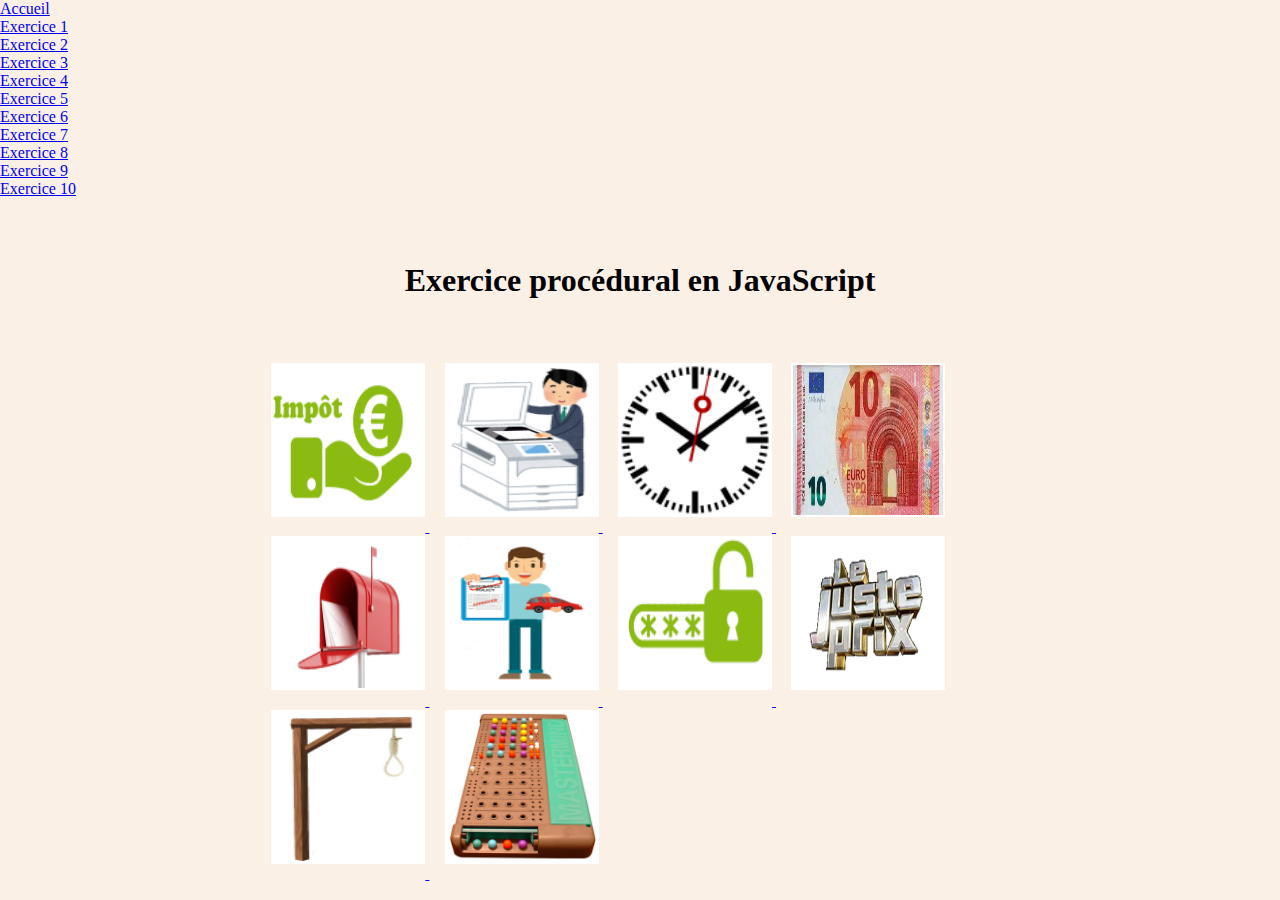
<file: index.html>
<!DOCTYPE html>
<html lang="en">

<head>
    <meta charset="UTF-8">
    <meta name="viewport" content="width=device-width, initial-scale=1.0">
    <link href="https://cdn.jsdelivr.net/npm/bootstrap@5.1.3/dist/css/bootstrap.min.css" rel="stylesheet"
        integrity="sha384-1BmE4kWBq78iYhFldvKuhfTAU6auU8tT94WrHftjDbrCEXSU1oBoqyl2QvZ6jIW3" crossorigin="anonymous">
    <link rel="stylesheet" href="./css/accueil.css">
    <link rel="shortcut icon" href="./images/lézard.png" type="image/x-icon">
    <title>Accueil</title>
</head>

<body>
    <header>
        <nav class="navbar navbar-expand-lg navbar-light bg-success">
            <div class="container-fluid">
                <a class="navbar-brand" href="index.html">Accueil</a>
                <button class="navbar-toggler" type="button" data-bs-toggle="collapse" data-bs-target="#navbarNav"
                    aria-controls="navbarNav" aria-expanded="false" aria-label="Toggle navigation">
                    <span class="navbar-toggler-icon"></span>
                </button>
                <div class="collapse navbar-collapse" id="navbarNav">
                    <ul class="navbar-nav">

                        <li class="nav-item">
                            <a class="nav-link" href="Exo1.html">Exercice 1</a>
                        </li>
                        <li class="nav-item">
                            <a class="nav-link" href="Exo2.html">Exercice 2</a>
                        </li>
                        <li class="nav-item">
                            <a class="nav-link" href="Exo3.html">Exercice 3</a>
                        </li>
                        <li class="nav-item">
                            <a class="nav-link" href="Exo4.html">Exercice 4</a>
                        </li>
                        <li class="nav-item">
                            <a class="nav-link" href="Exo5.html">Exercice 5</a>
                        </li>
                        <li class="nav-item">
                            <a class="nav-link" href="Exo6.html">Exercice 6</a>
                        </li>
                        <li class="nav-item">
                            <a class="nav-link" href="Exo7.html">Exercice 7</a>
                        </li>
                        <li class="nav-item">
                            <a class="nav-link" href="Exo8.html">Exercice 8</a>
                        </li>
                        <li class="nav-item">
                            <a class="nav-link" href="Exo9.html">Exercice 9</a>
                        </li>
                        <li class="nav-item">
                            <a class="nav-link" href="Exo10.html">Exercice 10</a>
                        </li>

                    </ul>
                </div>
            </div>
        </nav>
    </header>

    <h1>Exercice procédural en JavaScript</h1>

    <div class="galerie">
        <a href="Exo1.html">
            <img src="./images/impots.png" alt="impot">
        </a>
        <a href="Exo2.html">
            <img src="./images/photocopie.png" alt="">
        </a>
        <a href="Exo3.html">
            <img src="./images/clock.png" alt="">
        </a>
        <a href="Exo4.html">
            <img src="./images/dix_euros.jpg" alt="">
        </a>
        <a href="Exo5.html">
            <img src="./images/emailAdresse.png" alt="">
        </a>
        <a href="Exo6.html">
            <img src="./images/assurance.png" alt="">
        </a>
        <a href="Exo7.html">
            <img src="./images/cadenas.png" alt="">
        </a>
        <a href="Exo8.html">
            <img src="./images/justeprix.png" alt="">
        </a>
        <a href="Exo9.html">
            <img src="./images/penduJeu.png" alt="">
        </a>
        <a href="Exo10.html">
            <img src="./images/mastermind.png" alt="">
        </a>
    </div>




    <script src="https://cdn.jsdelivr.net/npm/bootstrap@5.1.3/dist/js/bootstrap.bundle.min.js"
        integrity="sha384-ka7Sk0Gln4gmtz2MlQnikT1wXgYsOg+OMhuP+IlRH9sENBO0LRn5q+8nbTov4+1p"
        crossorigin="anonymous"></script>
</body>

</html>
</file>
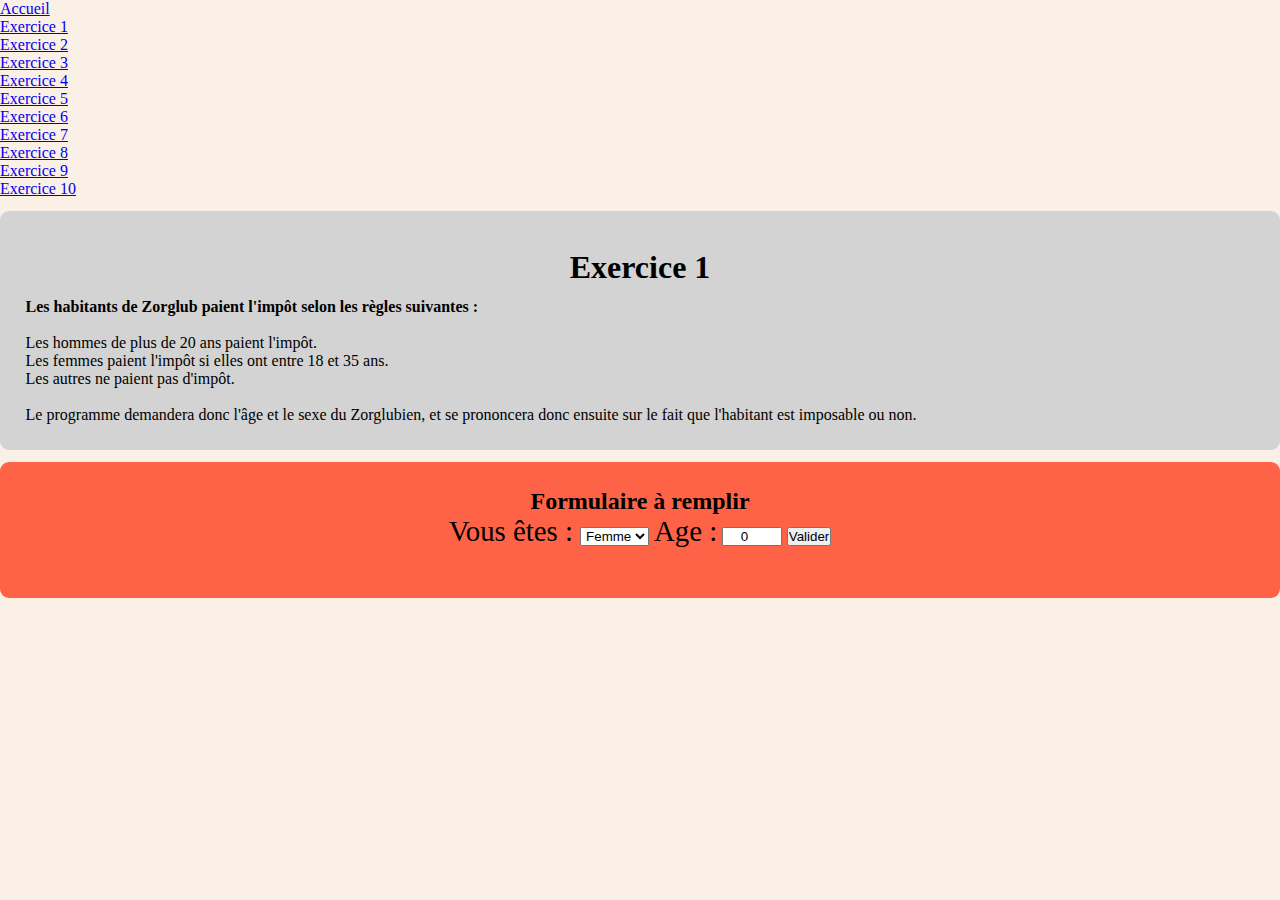
<file: Exo1.html>
<!DOCTYPE html>
<html lang="en">

<head>
    <meta charset="UTF-8">
    <meta name="viewport" content="width=device-width, initial-scale=1.0">
    <link href="https://cdn.jsdelivr.net/npm/bootstrap@5.1.3/dist/css/bootstrap.min.css" rel="stylesheet"
        integrity="sha384-1BmE4kWBq78iYhFldvKuhfTAU6auU8tT94WrHftjDbrCEXSU1oBoqyl2QvZ6jIW3" crossorigin="anonymous">
    <link rel="stylesheet" href="./css/style.css">
    <link rel="stylesheet" href="./css/exo1style.css">
    <link rel="shortcut icon" href="./images/lézard.png" type="image/x-icon">
    <title>Exercice 1</title>
</head>

<body>
    <header>
        <nav class="navbar fixed-top navbar-expand-lg navbar-light bg-success">
            <div class="container-fluid">
                <a class="navbar-brand" href="index.html">Accueil</a>
                <button class="navbar-toggler" type="button" data-bs-toggle="collapse" data-bs-target="#navbarNav"
                    aria-controls="navbarNav" aria-expanded="false" aria-label="Toggle navigation">
                    <span class="navbar-toggler-icon"></span>
                </button>
                <div class="collapse navbar-collapse" id="navbarNav">
                    <ul class="navbar-nav">

                        <li class="nav-item">
                            <a class="nav-link" href="Exo1.html">Exercice 1</a>
                        </li>
                        <li class="nav-item">
                            <a class="nav-link" href="Exo2.html">Exercice 2</a>
                        </li>
                        <li class="nav-item">
                            <a class="nav-link" href="Exo3.html">Exercice 3</a>
                        </li>
                        <li class="nav-item">
                            <a class="nav-link" href="Exo4.html">Exercice 4</a>
                        </li>
                        <li class="nav-item">
                            <a class="nav-link" href="Exo5.html">Exercice 5</a>
                        </li>
                        <li class="nav-item">
                            <a class="nav-link" href="Exo6.html">Exercice 6</a>
                        </li>
                        <li class="nav-item">
                            <a class="nav-link" href="Exo7.html">Exercice 7</a>
                        </li>
                        <li class="nav-item">
                            <a class="nav-link" href="Exo8.html">Exercice 8</a>
                        </li>
                        <li class="nav-item">
                            <a class="nav-link" href="Exo9.html">Exercice 9</a>
                        </li>
                        <li class="nav-item">
                            <a class="nav-link" href="Exo10.html">Exercice 10</a>
                        </li>

                    </ul>
                </div>
            </div>
        </nav>
    </header>


    <div class="container">
        <h1>Exercice 1</h1>
        <p>
            <strong>Les habitants de Zorglub paient l'impôt selon les règles suivantes : </strong><br>
            <br>
            Les hommes de plus de 20 ans paient l'impôt.<br>

            Les femmes paient l'impôt si elles ont entre 18 et 35 ans.<br>

            Les autres ne paient pas d'impôt.<br>
            <br>
            Le programme demandera donc l'âge et le sexe du Zorglubien, et se prononcera donc ensuite sur le fait que
            l'habitant est
            imposable ou non.
        </p>
    </div>

    <!--Début de l'exo-->
    <div id="exo" class="container">
        <h2>Formulaire à remplir</h2>


        <form action="" method="post" class="row g-1 w-50 mx-auto">
            <label class="col1" for="sex">Vous êtes : </label>
            <select class="col2" name="genre" id="genre">
                <option value="femme">Femme</option>
                <option value="homme">Homme</option>
            </select>
            <label class="col3" for="age">Age :</label>
            <input class="col4" type="number" id="age" name="age" min="0" max="100" step="1" value="0">

            <!--button-->
            <input id="valide" class="btn btn-primary col5" type="submit" value="Valider">


        </form>

        <!--Message de réponse-->
        <div id="message"></div>



    </div>


    <!--Début du Javascript-->
    <script>
        "use strict"; // Oblige la déclaration des variables
        // Zone de déclaration des PROCEDURES ET FONCTIONS
        function calculImpo(event) {
            let genre = document.getElementById("genre");
            let age = document.getElementById("age");
            let c1, c2;
            c1 = (genre.value === "homme") && (age.value > 20);
            c2 = (genre.value == "femme") && (age.value > 18) && (age < 35);
            //message
            message = document.getElementById("message");
            if (c1 || c2) {
                message.innerHTML = "<h2>Vous êtes imposable</h2>";
            } else {
                message.innerHTML = "<h2>Vous n'êtes pas imposable</h2>";
            }
            //Permet de désactiver l'envoi du formulaire
            event.preventDefault();
        }


        // Zone de déclaration des variables GLOBALES 
        // (celles du programme PRINCIPAL)


        let message;
        // Se déclenche lorsque TOUTE LA PAGE est chargée (Style, images etc..)
        window.addEventListener('load', (event) => {
            // Le code de PROGRAMME PRINCIPAL   

            //Le bouton
            let btn = document.getElementById("valide");
            btn.addEventListener("click", calculImpo
                , false);

        });



    </script>


    <script src="https://cdn.jsdelivr.net/npm/bootstrap@5.1.3/dist/js/bootstrap.bundle.min.js"
        integrity="sha384-ka7Sk0Gln4gmtz2MlQnikT1wXgYsOg+OMhuP+IlRH9sENBO0LRn5q+8nbTov4+1p"
        crossorigin="anonymous"></script>
</body>

</html>
</file>
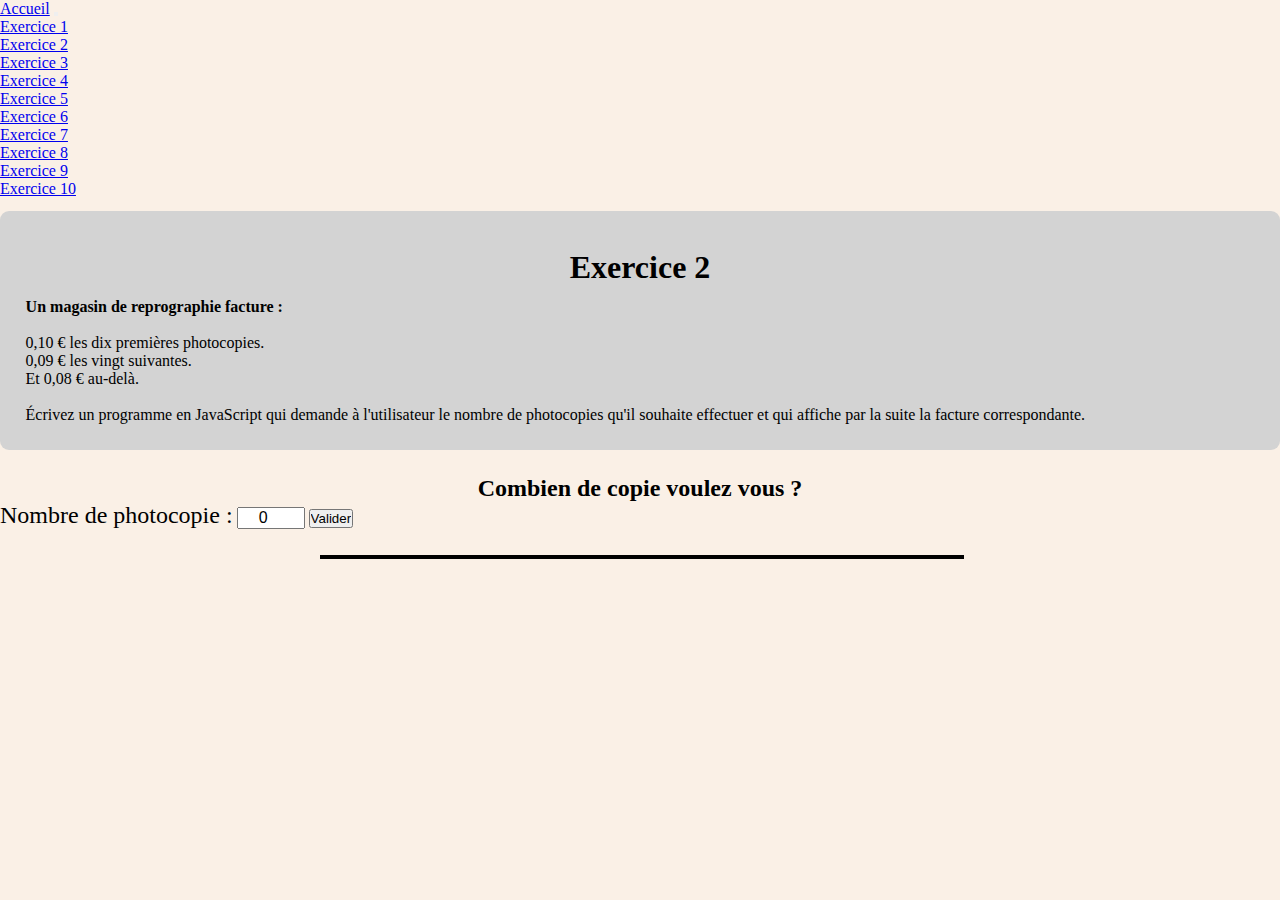
<file: Exo2.html>
<!DOCTYPE html>
<html lang="en">

<head>
    <meta charset="UTF-8">
    <meta name="viewport" content="width=device-width, initial-scale=1.0">
    <link rel="shortcut icon" href="./images/lézard.png" type="image/x-icon">
    <link href="https://cdn.jsdelivr.net/npm/bootstrap@5.1.3/dist/css/bootstrap.min.css" rel="stylesheet"
        integrity="sha384-1BmE4kWBq78iYhFldvKuhfTAU6auU8tT94WrHftjDbrCEXSU1oBoqyl2QvZ6jIW3" crossorigin="anonymous">
    <link rel="stylesheet" href="./css/style.css">
    <link rel="stylesheet" href="./css/exo2style.css">
    <title>Exercice 2</title>
</head>

<body>
    <header>
        <!--Barre de nav-->
        <nav class="navbar fixed-top navbar-expand-lg navbar-light bg-success">
            <div class="container-fluid">
                <a class="navbar-brand" href="index.html">Accueil</a>
                <button class="navbar-toggler" type="button" data-bs-toggle="collapse" data-bs-target="#navbarNav"
                    aria-controls="navbarNav" aria-expanded="false" aria-label="Toggle navigation">
                    <span class="navbar-toggler-icon"></span>
                </button>
                <div class="collapse navbar-collapse" id="navbarNav">
                    <ul class="navbar-nav">

                        <li class="nav-item">
                            <a class="nav-link" href="Exo1.html">Exercice 1</a>
                        </li>
                        <li class="nav-item">
                            <a class="nav-link" href="Exo2.html">Exercice 2</a>
                        </li>
                        <li class="nav-item">
                            <a class="nav-link" href="Exo3.html">Exercice 3</a>
                        </li>
                        <li class="nav-item">
                            <a class="nav-link" href="Exo4.html">Exercice 4</a>
                        </li>
                        <li class="nav-item">
                            <a class="nav-link" href="Exo5.html">Exercice 5</a>
                        </li>
                        <li class="nav-item">
                            <a class="nav-link" href="Exo6.html">Exercice 6</a>
                        </li>
                        <li class="nav-item">
                            <a class="nav-link" href="Exo7.html">Exercice 7</a>
                        </li>
                        <li class="nav-item">
                            <a class="nav-link" href="Exo8.html">Exercice 8</a>
                        </li>
                        <li class="nav-item">
                            <a class="nav-link" href="Exo9.html">Exercice 9</a>
                        </li>
                        <li class="nav-item">
                            <a class="nav-link" href="Exo10.html">Exercice 10</a>
                        </li>

                    </ul>
                </div>
            </div>
        </nav>
    </header>
    <!--énoncer-->
    <div class="container">
        <h1>Exercice 2</h1>
        <p>
            <strong>Un magasin de reprographie facture :</strong><br>
            <br>
            0,10 € les dix premières photocopies.<br>

            0,09 € les vingt suivantes.<br>

            Et 0,08 € au-delà.<br>
            <br>
            Écrivez un programme en JavaScript qui demande à l'utilisateur le nombre de photocopies qu'il souhaite
            effectuer et qui
            affiche par la suite la facture correspondante.
        </p>
    </div>

    <!--Début de l'exo-->

    <h2>Combien de copie voulez vous ?</h2>

    <div class="row g-1 w-50 mx-auto">
        <label id="photo" for="nombre">Nombre de photocopie :</label>
        <input type="number" id="nombreCopie" name="age" min="0" max="100" step="1" value="0">

        <!--button-->
        <input id="valide" class="btn btn-primary" type="submit" value="Valider">
    </div>

    <!--Message de réponse-->
    <div id="message"></div>


    <!--Debut du Javascript-->

    <script>
        "use strict"; // Oblige la déclaration des variables
        // Zone de déclaration des PROCEDURES ET FONCTIONS
        function calculPrix(event) {

            let message;
            message = document.getElementById("message");
            let t;
            let n = document.getElementById("nombreCopie").value;
            n = parseFloat(n);
            t = parseFloat(t);
            let montantFacture;
            if (n <= 10) {
                //alert("Votre facture est de : " + n * 0.1 + " euros " + " pour " + n + " photocopies.");
                t = (n * 0.1);
                message.innerHTML = "<h2>Votre facture est de : " + t + " euros " + " pour " + n + " photocopies.</h2>";
                //ne fonctionne pas vraiment...
                //message.innerHTML = '<div class = "alert alert - success"><strong>Votre facture est de : " + t + " euros " + " pour " + n + " photocopies.</strong></div>';


            } else {
                if (n <= 30) {
                    t = 10 * 0.1 + (n - 10) * 0.09;
                    message.innerHTML = "<h2>Votre facture est de : " + t + " euros " + " pour " + n + " photocopies.</h2>";
                }

            }
            if (n > 30) {
                t = 10 * 0.1 + 20 * 0.09 + (n - 30) * 0.08;
                message.innerHTML = "<h2>Votre facture est de : " + t + " euros " + " pour " + n + " photocopies.</h2>";

            }
            //Permet de désactiver l'envoi du formulaire
            event.preventDefault();

        }
        // Zone de déclaration des variables GLOBALES 
        // (celles du programme PRINCIPAL)
        let message;

        // Se déclenche lorsque TOUTE LA PAGE est chargée (Style, images etc..)
        window.addEventListener('load', (event) => {
            // Le code de PROGRAMME PRINCIPAL



            let btn = document.getElementById("valide");
            btn.addEventListener("click", calculPrix
                , false);

        });



    </script>


    <script src="https://cdn.jsdelivr.net/npm/bootstrap@5.1.3/dist/js/bootstrap.bundle.min.js"
        integrity="sha384-ka7Sk0Gln4gmtz2MlQnikT1wXgYsOg+OMhuP+IlRH9sENBO0LRn5q+8nbTov4+1p"
        crossorigin="anonymous"></script>
</body>

</html>
</file>
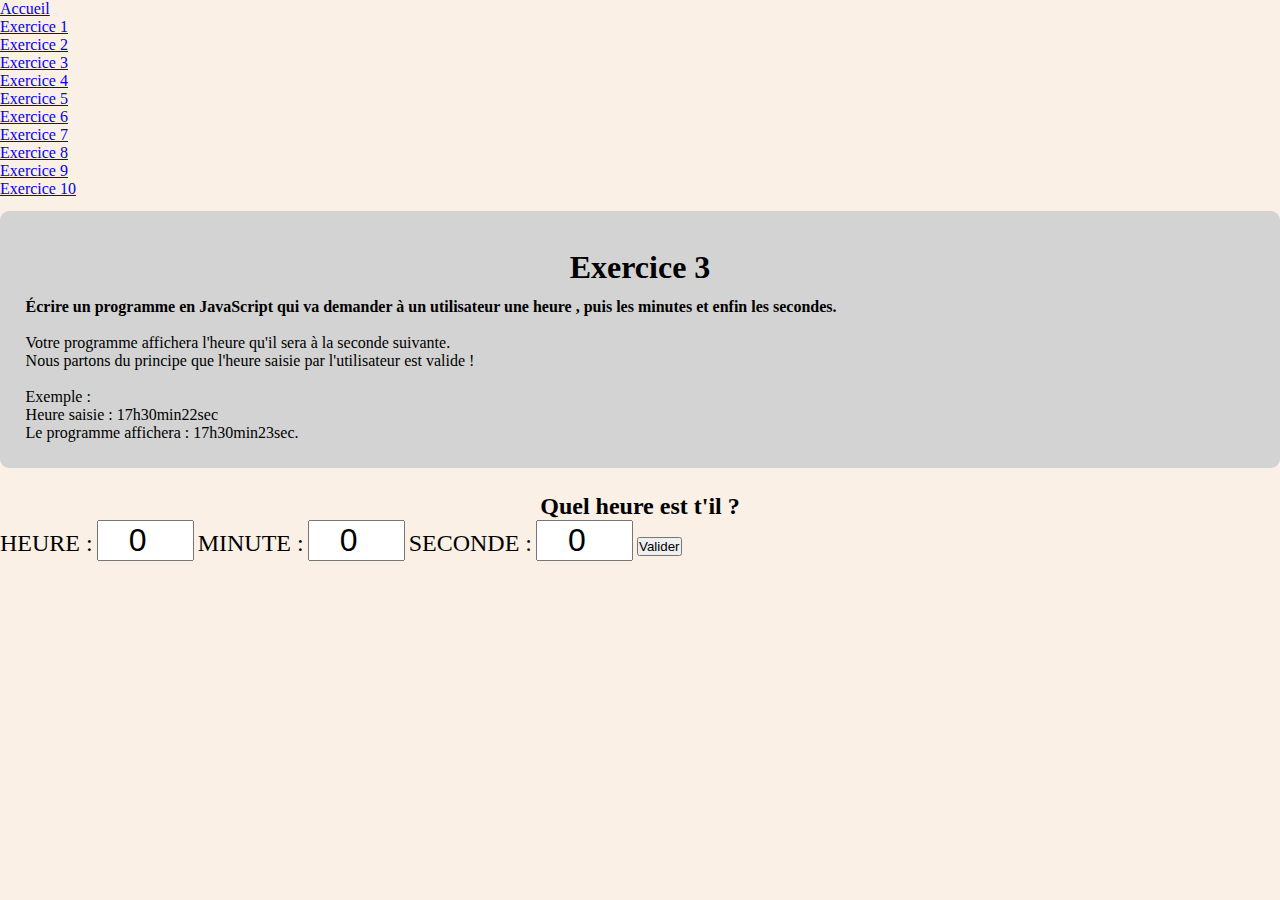
<file: Exo3.html>
<!DOCTYPE html>
<html lang="en">

<head>
    <meta charset="UTF-8">
    <meta name="viewport" content="width=device-width, initial-scale=1.0">
    <link href="https://cdn.jsdelivr.net/npm/bootstrap@5.1.3/dist/css/bootstrap.min.css" rel="stylesheet"
        integrity="sha384-1BmE4kWBq78iYhFldvKuhfTAU6auU8tT94WrHftjDbrCEXSU1oBoqyl2QvZ6jIW3" crossorigin="anonymous">
    <link rel="stylesheet" href="./css/style.css">
    <link rel="stylesheet" href="./css/exo3style.css">
    <link rel="shortcut icon" href="./images/lézard.png" type="image/x-icon">
    <title>Exercice 3</title>
</head>

<body>
    <header>
        <!--Barre de nav-->
        <nav class="navbar fixed-top navbar-expand-lg navbar-light bg-success">
            <div class="container-fluid">
                <a class="navbar-brand" href="index.html">Accueil</a>
                <button class="navbar-toggler" type="button" data-bs-toggle="collapse" data-bs-target="#navbarNav"
                    aria-controls="navbarNav" aria-expanded="false" aria-label="Toggle navigation">
                    <span class="navbar-toggler-icon"></span>
                </button>
                <div class="collapse navbar-collapse" id="navbarNav">
                    <ul class="navbar-nav">

                        <li class="nav-item">
                            <a class="nav-link" href="Exo1.html">Exercice 1</a>
                        </li>
                        <li class="nav-item">
                            <a class="nav-link" href="Exo2.html">Exercice 2</a>
                        </li>
                        <li class="nav-item">
                            <a class="nav-link" href="Exo3.html">Exercice 3</a>
                        </li>
                        <li class="nav-item">
                            <a class="nav-link" href="Exo4.html">Exercice 4</a>
                        </li>
                        <li class="nav-item">
                            <a class="nav-link" href="Exo5.html">Exercice 5</a>
                        </li>
                        <li class="nav-item">
                            <a class="nav-link" href="Exo6.html">Exercice 6</a>
                        </li>
                        <li class="nav-item">
                            <a class="nav-link" href="Exo7.html">Exercice 7</a>
                        </li>
                        <li class="nav-item">
                            <a class="nav-link" href="Exo8.html">Exercice 8</a>
                        </li>
                        <li class="nav-item">
                            <a class="nav-link" href="Exo9.html">Exercice 9</a>
                        </li>
                        <li class="nav-item">
                            <a class="nav-link" href="Exo10.html">Exercice 10</a>
                        </li>

                    </ul>
                </div>
            </div>
        </nav>
    </header>
    <!--énoncer-->
    <div class="container">
        <h1>Exercice 3</h1>
        <p>
            <strong>Écrire un programme en JavaScript qui va demander à un utilisateur une heure , puis les minutes et
                enfin les secondes.</strong><br>
            <br>
            Votre programme affichera l'heure qu'il sera à la seconde suivante.<br>

            Nous partons du principe que l'heure saisie par l'utilisateur est valide !<br>
            <br>
            Exemple :<br>

            Heure saisie : 17h30min22sec<br>
            Le programme affichera : 17h30min23sec.
        </p>
    </div>

    <!--Début de l'exo-->
    <div id="form" class="row g-1 w-50 mx-auto">

        <h2 id="question">Quel heure est t'il ?</h2>

        <label class="temps" for="heure">HEURE :</label>
        <input class="zero" type="number" id="heure" name="heure" min="0" max="23" step="1" value="0">

        <label class="temps" for="minute">MINUTE :</label>
        <input class="zero" type="number" id="minute" name="minute" min="0" max="59" step="1" value="0">

        <label class="temps" for="seconde">SECONDE :</label>
        <input class="zero" type="number" id="seconde" name="seconde" min="0" max="59" step="1" value="0">

        <!--button-->
        <button id="valide" type="button" class="btn btn-primary">Valider</button>
    </div>

    <!--Message de réponse-->
    <div id="message"></div>


    <!--Debut du Javascript-->

    <script>
        "use strict"; // Oblige la déclaration des variables
        // Zone de déclaration des PROCEDURES ET FONCTIONS
        let btn = document.querySelector("#valide");
        // Zone de déclaration des variables GLOBALES 
        // (celles du programme PRINCIPAL)

        // Se déclenche lorsque TOUTE LA PAGE est chargée (Style, images etc..)
        window.addEventListener('load', (event) => {
            // Le code de PROGRAMME PRINCIPAL
            btn.addEventListener("click",
                () => {

                    let h = document.getElementById("heure").value;
                    let m = document.getElementById("minute").value;
                    let s = document.getElementById("seconde").value;

                    s = parseInt(s) + 1;
                    if (s == 60) {
                        s = 0;
                        m = parseInt(m) + 1;
                        if (m == 60) {
                            m = 0;
                            h = parseInt(h) + 1;
                            if (h == 24) {
                                h = o;
                            }
                        }
                    }
                    message.innerHTML = "Dans une seconde il sera : " + h + " heure " + m + " minute " + s + " seconde";
                }, false);
        });

    </script>
    <script src="https://cdn.jsdelivr.net/npm/bootstrap@5.1.3/dist/js/bootstrap.bundle.min.js"
        integrity="sha384-ka7Sk0Gln4gmtz2MlQnikT1wXgYsOg+OMhuP+IlRH9sENBO0LRn5q+8nbTov4+1p"
        crossorigin="anonymous"></script>
</body>

</html>
</file>
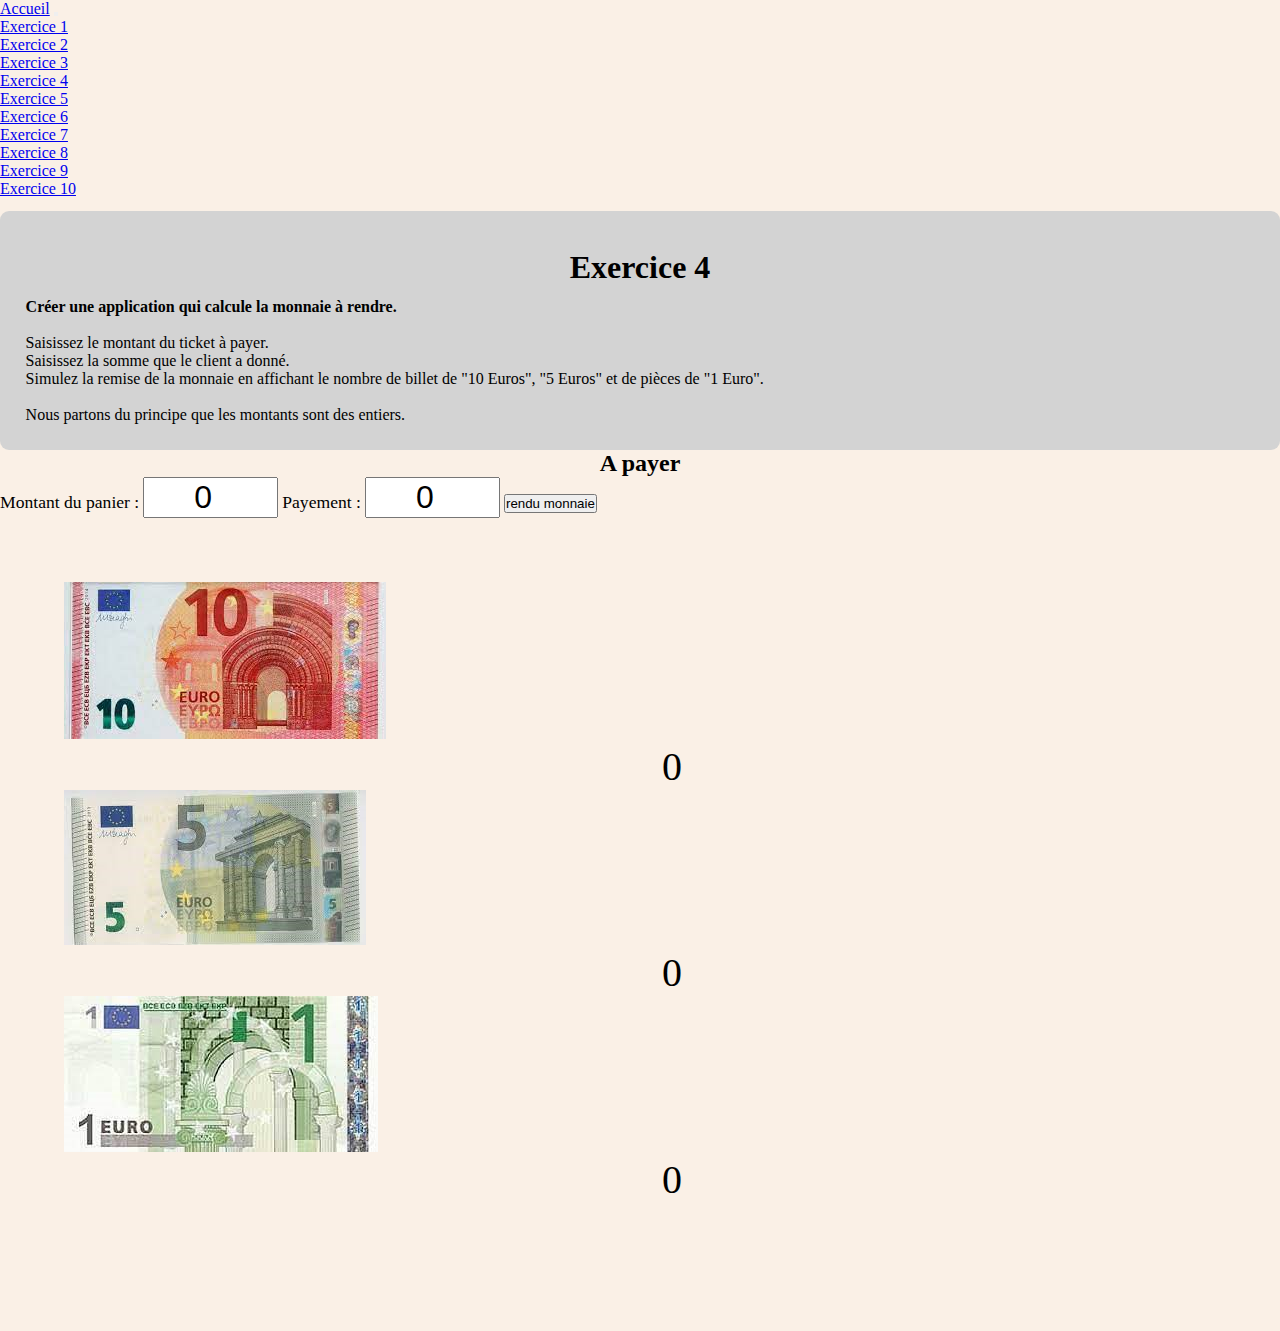
<file: Exo4.html>
<!DOCTYPE html>
<html lang="en">

<head>
    <meta charset="UTF-8">
    <meta name="viewport" content="width=device-width, initial-scale=1.0">
    <link href="https://cdn.jsdelivr.net/npm/bootstrap@5.1.3/dist/css/bootstrap.min.css" rel="stylesheet"
        integrity="sha384-1BmE4kWBq78iYhFldvKuhfTAU6auU8tT94WrHftjDbrCEXSU1oBoqyl2QvZ6jIW3" crossorigin="anonymous">
    <link rel="stylesheet" href="./css/style.css">
    <link rel="stylesheet" href="./css/exo4style.css">
    <link rel="shortcut icon" href="./images/lézard.png" type="image/x-icon">
    <title>Exercice 4</title>
</head>

<body>
    <header>
        <!--Barre de nav-->
        <nav class="navbar fixed-top navbar-expand-lg navbar-light bg-success">
            <div class="container-fluid">
                <a class="navbar-brand" href="index.html">Accueil</a>
                <button class="navbar-toggler" type="button" data-bs-toggle="collapse" data-bs-target="#navbarNav"
                    aria-controls="navbarNav" aria-expanded="false" aria-label="Toggle navigation">
                    <span class="navbar-toggler-icon"></span>
                </button>
                <div class="collapse navbar-collapse" id="navbarNav">
                    <ul class="navbar-nav">

                        <li class="nav-item">
                            <a class="nav-link" href="Exo1.html">Exercice 1</a>
                        </li>
                        <li class="nav-item">
                            <a class="nav-link" href="Exo2.html">Exercice 2</a>
                        </li>
                        <li class="nav-item">
                            <a class="nav-link" href="Exo3.html">Exercice 3</a>
                        </li>
                        <li class="nav-item">
                            <a class="nav-link" href="Exo4.html">Exercice 4</a>
                        </li>
                        <li class="nav-item">
                            <a class="nav-link" href="Exo5.html">Exercice 5</a>
                        </li>
                        <li class="nav-item">
                            <a class="nav-link" href="Exo6.html">Exercice 6</a>
                        </li>
                        <li class="nav-item">
                            <a class="nav-link" href="Exo7.html">Exercice 7</a>
                        </li>
                        <li class="nav-item">
                            <a class="nav-link" href="Exo8.html">Exercice 8</a>
                        </li>
                        <li class="nav-item">
                            <a class="nav-link" href="Exo9.html">Exercice 9</a>
                        </li>
                        <li class="nav-item">
                            <a class="nav-link" href="Exo10.html">Exercice 10</a>
                        </li>

                    </ul>
                </div>
            </div>
        </nav>
    </header>
    <!--énoncer-->
    <div class="container">
        <h1>Exercice 4</h1>
        <p>
            <strong>Créer une application qui calcule la monnaie à rendre.</strong><br>
            <br>
            Saisissez le montant du ticket à payer.<br>

            Saisissez la somme que le client a donné.<br>

            Simulez la remise de la monnaie en affichant le nombre de billet de "10 Euros", "5 Euros" et de pièces de "1
            Euro".<br>
            <br>
            Nous partons du principe que les montants sont des entiers.
        </p>
    </div>

    <!--Début de l'exo-->

    <h2>A payer</h2>
    <div class="row g-1 w-50 mx-auto">
        <label class="texte" for="panier">Montant du panier :</label>
        <input class="zero" type="number" id="panier" name="panier" min="0" max="1000" step="1" value="0">

        <label class="texte" for="payement">Payement :</label>
        <input class="zero" type="number" id="payement" name="payement" min="0" max="1000" step="1" value="0">

        <!--button-->
        <button id="valide" type="button" class="btn btn-primary">rendu monnaie</button>
    </div>
    <!--Message de réponse-->
    <div id="message"></div>




    <!--images des billets-->
    <div id="billets" class="row align-items-start">
        <div class="billet10 col-md-4">
            <img id="dix" class="" src="./images/dix_euros.jpg" />
            <div class="" id="billetDix">0</div>
        </div>

        <div class="billet5 col-md-4">
            <img class="" src="./images/cinq_euros.jpg" />
            <div id="billetCinq" class="">0</div>
        </div>

        <div class="billet1 col-md-4">
            <img class="" src="./images/un_euro.jpg" />
            <div id="billetUn" class="">0</div>
        </div>
    </div>


    <!--Début de Javascript-->
    <script>
        "use strict"; // Oblige la déclaration des variables
        // Zone de déclaration des PROCEDURES ET FONCTIONS
        let btn = document.querySelector("#valide");
        // Zone de déclaration des variables GLOBALES 
        // (celles du programme PRINCIPAL)

        // Se déclenche lorsque TOUTE LA PAGE est chargée (Style, images etc..)
        window.addEventListener('load', (event) => {
            // Le code de PROGRAMME PRINCIPAL
            btn.addEventListener("click",
                () => {
                    let prix = document.getElementById("panier").value;
                    let montantPayer = document.getElementById("payement").value;
                    let monnaie = montantPayer - prix;
                    message.innerHTML = "Je vous dois :" + monnaie + " euro.";
                    //rendu de la monnaie
                    let b10 = 0;
                    while (monnaie >= 10) {
                        b10 = b10 + 1;
                        monnaie = monnaie - 10;
                    }
                    billetDix.innerHTML = b10;

                    let b5 = 0;
                    while (monnaie >= 5) {
                        b5 = b5 + 1;
                        monnaie = monnaie - 5;
                    }
                    billetCinq.innerHTML = b5;

                    let b1 = 0;
                    while (monnaie >= 1) {
                        b1 = b1 + 1;
                        monnaie = monnaie - 1;
                    }
                    billetUn.innerHTML = b1;
                }, false);
        });



    </script>


    <script src="https://cdn.jsdelivr.net/npm/bootstrap@5.1.3/dist/js/bootstrap.bundle.min.js"
        integrity="sha384-ka7Sk0Gln4gmtz2MlQnikT1wXgYsOg+OMhuP+IlRH9sENBO0LRn5q+8nbTov4+1p"
        crossorigin="anonymous"></script>
</body>

</html>
</file>
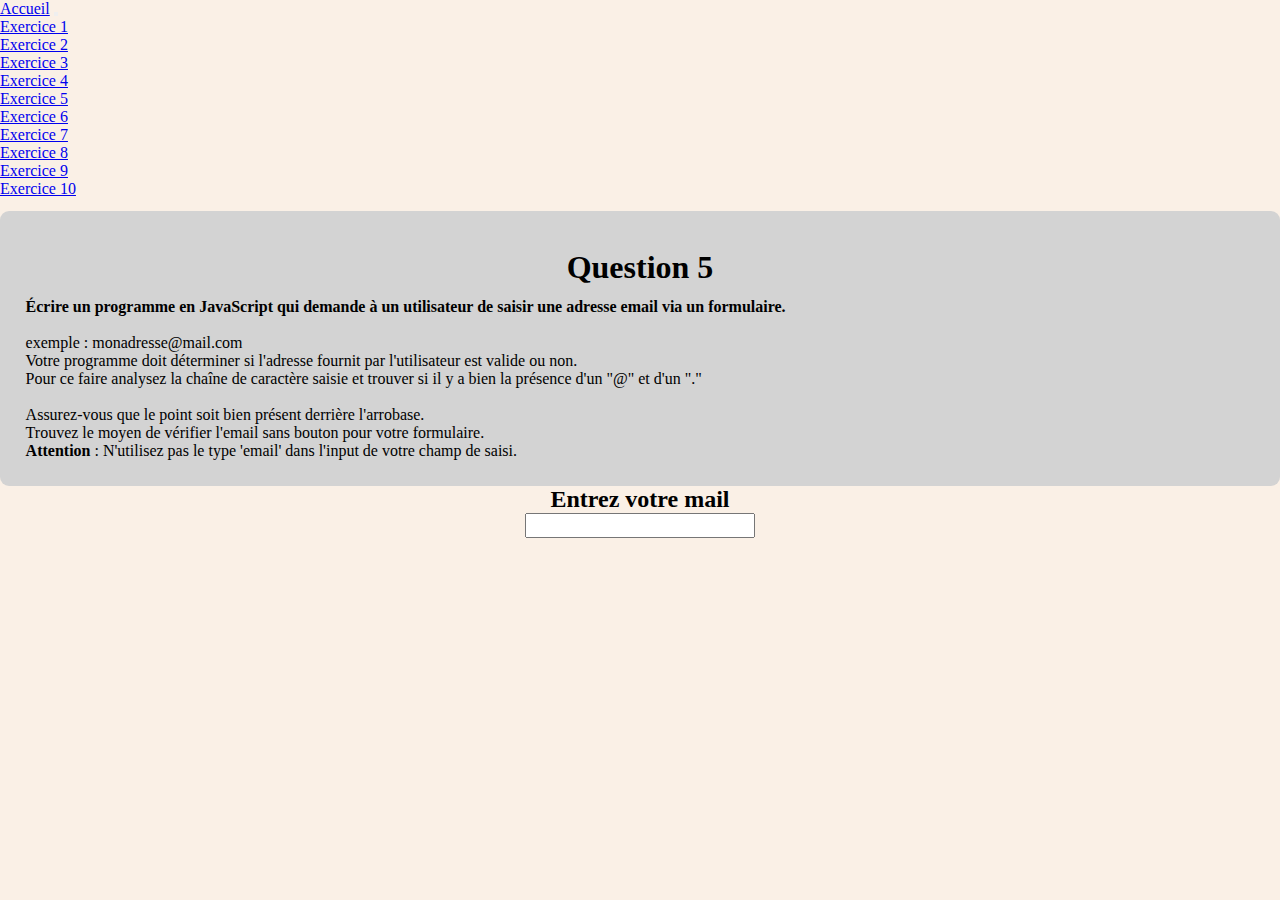
<file: Exo5.html>
<!DOCTYPE html>
<html lang="en">

<head>
    <meta charset="UTF-8">
    <meta name="viewport" content="width=device-width, initial-scale=1.0">
    <link href="https://cdn.jsdelivr.net/npm/bootstrap@5.1.3/dist/css/bootstrap.min.css" rel="stylesheet"
        integrity="sha384-1BmE4kWBq78iYhFldvKuhfTAU6auU8tT94WrHftjDbrCEXSU1oBoqyl2QvZ6jIW3" crossorigin="anonymous">
    <link rel="stylesheet" href="./css/style.css">
    <link rel="stylesheet" href="./css/exo5style.css">
    <link rel="shortcut icon" href="./images/lézard.png" type="image/x-icon">
    <title>Exercice 5</title>
</head>

<body>
    <header>
        <!--Barre de nav-->
        <nav class="navbar navbar-expand-lg navbar-light bg-success">
            <div class="container-fluid">
                <a class="navbar-brand" href="index.html">Accueil</a>
                <button class="navbar-toggler" type="button" data-bs-toggle="collapse" data-bs-target="#navbarNav"
                    aria-controls="navbarNav" aria-expanded="false" aria-label="Toggle navigation">
                    <span class="navbar-toggler-icon"></span>
                </button>
                <div class="collapse navbar-collapse" id="navbarNav">
                    <ul class="navbar-nav">

                        <li class="nav-item">
                            <a class="nav-link" href="Exo1.html">Exercice 1</a>
                        </li>
                        <li class="nav-item">
                            <a class="nav-link" href="Exo2.html">Exercice 2</a>
                        </li>
                        <li class="nav-item">
                            <a class="nav-link" href="Exo3.html">Exercice 3</a>
                        </li>
                        <li class="nav-item">
                            <a class="nav-link" href="Exo4.html">Exercice 4</a>
                        </li>
                        <li class="nav-item">
                            <a class="nav-link" href="Exo5.html">Exercice 5</a>
                        </li>
                        <li class="nav-item">
                            <a class="nav-link" href="Exo6.html">Exercice 6</a>
                        </li>
                        <li class="nav-item">
                            <a class="nav-link" href="Exo7.html">Exercice 7</a>
                        </li>
                        <li class="nav-item">
                            <a class="nav-link" href="Exo8.html">Exercice 8</a>
                        </li>
                        <li class="nav-item">
                            <a class="nav-link" href="Exo9.html">Exercice 9</a>
                        </li>
                        <li class="nav-item">
                            <a class="nav-link" href="Exo10.html">Exercice 10</a>
                        </li>

                    </ul>
                </div>
            </div>
        </nav>
    </header>
    <!--énoncer-->
    <div class="container">
        <h1>Question 5</h1>
        <p>
            <strong>Écrire un programme en JavaScript qui demande à un utilisateur de saisir une adresse email via un
                formulaire.</strong><br>
            <br>
            exemple : monadresse@mail.com<br>

            Votre programme doit déterminer si l'adresse fournit par l'utilisateur est valide ou non.<br>

            Pour ce faire analysez la chaîne de caractère saisie et trouver si il y a bien la présence d'un "@" et d'un
            "."<br>
            <br>
            Assurez-vous que le point soit bien présent derrière l'arrobase.<br>

            Trouvez le moyen de vérifier l'email sans bouton pour votre formulaire.<br>
            <strong>Attention</strong> : N'utilisez pas le type 'email' dans l'input de votre champ de saisi.
        </p>
    </div>

    <!--Début de l'exo-->

    <h2>Entrez votre mail</h2>
    <div class="te">
        <input id="texte" type="text">
    </div>

    <!--Message de réponse-->
    <div id="message"></div>

    <script>
        "use strict"; // Oblige la déclaration des variables
        // Zone de déclaration des PROCEDURES ET FONCTIONS

        // Zone de déclaration des variables GLOBALES 
        // (celles du programme PRINCIPAL)

        // Se déclenche lorsque TOUTE LA PAGE est chargée (Style, images etc..)
        window.addEventListener('load', (event) => {
            // Le code de PROGRAMME PRINCIPAL
            let message = document.getElementById("message");
            let texte = document.getElementById("texte");
            texte.addEventListener("keyup",
                (event) => {

                    //permet de récupérer la valeur du texte frappé
                    let saisi = event.target.value;

                    if ((saisi.indexOf("@") != -1) && (saisi.indexOf(".") != -1)) {
                        message.innerHTML = "<h2>Votre mail est valide</h2>";
                    } else {
                        message.innerHTML = "Votre mail est invalide";
                    }



                }, false);

            // console.log(str.substring(1, 3));
            // Expected output: "oz"
            // console.log(saisi.substring(0, saisi.lenght));
            // alert(saisi.substring(0, 10));


            //faire un deuxième Event ?

            texte.addEventListener("change",
                (event) => {

                    //permet de récupérer la valeur du texte frappé
                    let saisi = event.target.value;
                    console.log(saisi.substring(0, saisi.lenght));
                    if (saisi != "@", ".") {
                        message.innerHTML = "<h2>ATTENTION vous avez inversez le @ et le .</h2>";

                    }

                }, false);
        });



    </script>

    <script src="https://cdn.jsdelivr.net/npm/bootstrap@5.1.3/dist/js/bootstrap.bundle.min.js"
        integrity="sha384-ka7Sk0Gln4gmtz2MlQnikT1wXgYsOg+OMhuP+IlRH9sENBO0LRn5q+8nbTov4+1p"
        crossorigin="anonymous"></script>
</body>

</html>
</file>
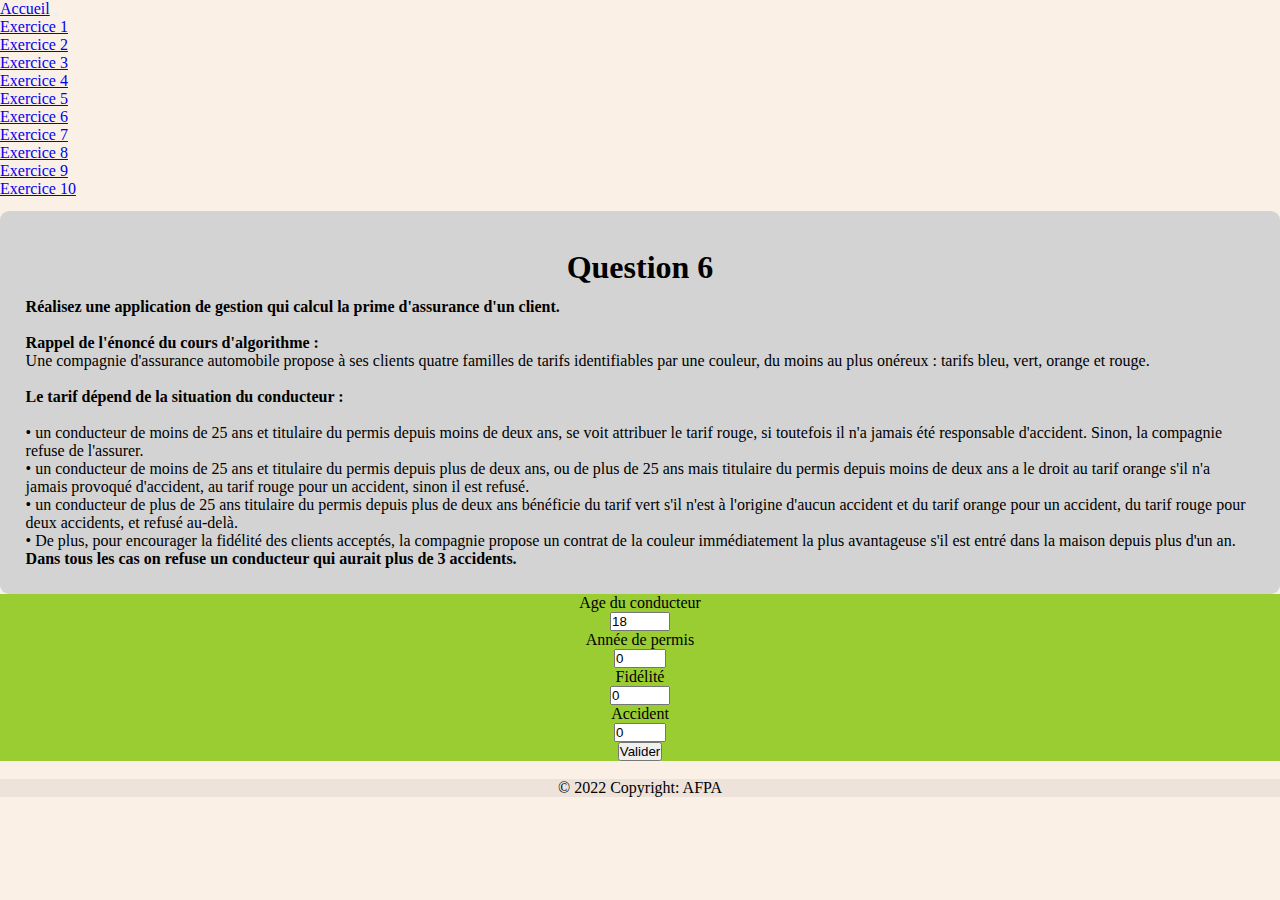
<file: Exo6.html>
<!DOCTYPE html>
<html lang="en">

<head>
    <meta charset="UTF-8">
    <meta name="viewport" content="width=device-width, initial-scale=1.0">
    <link href="https://cdn.jsdelivr.net/npm/bootstrap@5.1.3/dist/css/bootstrap.min.css" rel="stylesheet"
        integrity="sha384-1BmE4kWBq78iYhFldvKuhfTAU6auU8tT94WrHftjDbrCEXSU1oBoqyl2QvZ6jIW3" crossorigin="anonymous">
    <link rel="stylesheet" href="./css/style.css">
    <link rel="shortcut icon" href="./images/lézard.png" type="image/x-icon">
    <title>Exercice 6</title>
</head>

<body>
    <header>
        <!--Barre de nav-->
        <nav class="navbar navbar-expand-lg navbar-light bg-success">
            <div class="container-fluid">
                <a class="navbar-brand" href="index.html">Accueil</a>
                <button class="navbar-toggler" type="button" data-bs-toggle="collapse" data-bs-target="#navbarNav"
                    aria-controls="navbarNav" aria-expanded="false" aria-label="Toggle navigation">
                    <span class="navbar-toggler-icon"></span>
                </button>
                <div class="collapse navbar-collapse" id="navbarNav">
                    <ul class="navbar-nav">

                        <li class="nav-item">
                            <a class="nav-link" href="Exo1.html">Exercice 1</a>
                        </li>
                        <li class="nav-item">
                            <a class="nav-link" href="Exo2.html">Exercice 2</a>
                        </li>
                        <li class="nav-item">
                            <a class="nav-link" href="Exo3.html">Exercice 3</a>
                        </li>
                        <li class="nav-item">
                            <a class="nav-link" href="Exo4.html">Exercice 4</a>
                        </li>
                        <li class="nav-item">
                            <a class="nav-link" href="Exo5.html">Exercice 5</a>
                        </li>
                        <li class="nav-item">
                            <a class="nav-link" href="Exo6.html">Exercice 6</a>
                        </li>
                        <li class="nav-item">
                            <a class="nav-link" href="Exo7.html">Exercice 7</a>
                        </li>
                        <li class="nav-item">
                            <a class="nav-link" href="Exo8.html">Exercice 8</a>
                        </li>
                        <li class="nav-item">
                            <a class="nav-link" href="Exo9.html">Exercice 9</a>
                        </li>
                        <li class="nav-item">
                            <a class="nav-link" href="Exo10.html">Exercice 10</a>
                        </li>

                    </ul>
                </div>
            </div>
        </nav>
    </header>
    <!--énoncer-->
    <div class="container">
        <h1>Question 6</h1>
        <p>
            <strong>Réalisez une application de gestion qui calcul la prime d'assurance d'un client.</strong><br>
            <br>
            <strong>Rappel de l'énoncé du cours d'algorithme : </strong><br>

            Une compagnie d'assurance automobile propose à ses clients quatre familles de tarifs identifiables par une
            couleur, du
            moins au plus onéreux : tarifs bleu, vert, orange et rouge.<br>
            <br>
            <strong>Le tarif dépend de la situation du conducteur :</strong><br>
            <br>
            • un conducteur de moins de 25 ans et titulaire du permis depuis moins de deux ans, se voit attribuer le
            tarif rouge, si
            toutefois il n'a jamais été responsable d'accident. Sinon, la compagnie refuse de l'assurer.
            <br>
            • un conducteur de moins de 25 ans et titulaire du permis depuis plus de deux ans, ou de plus de 25 ans mais
            titulaire
            du permis depuis moins de deux ans a le droit au tarif orange s'il n'a jamais provoqué d'accident, au tarif
            rouge pour
            un accident, sinon il est refusé.
            <br>
            • un conducteur de plus de 25 ans titulaire du permis depuis plus de deux ans bénéficie du tarif vert s'il
            n'est à
            l'origine d'aucun accident et du tarif orange pour un accident, du tarif rouge pour deux accidents, et
            refusé au-delà.
            <br>
            • De plus, pour encourager la fidélité des clients acceptés, la compagnie propose un contrat de la couleur
            immédiatement
            la plus avantageuse s'il est entré dans la maison depuis plus d'un an.<br>

            <strong>Dans tous les cas on refuse un conducteur qui aurait plus de 3 accidents.</strong>
        </p>
        
    </div>
    <form style="background-color:yellowgreen; text-align: center;">
        <div class="mb-3 mt-3">
            <label class="form-label">Age du conducteur</label> <br>
            <input class="form-control-lg" type="number" id="age-id" min="18" max="120" value="18"/>
        </div>

        <div class="mb-3 mt-3">
            <label class="form-label">Année de permis</label> <br>
            <input class="form-control-lg" type="number" id="permis-id" min="0" max="80" value="0"/>
        </div>

        <div class="mb-3 mt-3">
            <label class="form-label">Fidélité</label> <br>
            <input class="form-control-lg" type="number" id="fidelite-id" min="0" max="105" value="0"/>
        </div>

        <div class="mb-3 mt-3">
            <label class="form-label">Accident</label> <br>
            <input class="form-control-lg" type="number" id="accident-id" min="0" max="10" value="0"/>
        </div>
        <button id="btn-valider-id" type="submit" class="btn btn-success">Valider</button>
    </form>
    <br>
    <div id="message-id"></div>

    <footer class="mt-auto" style="text-align: center;">
        <div class="fix-bottom  p-4" style="background-color: rgba(0, 0, 0, 0.05);">
            © 2022 Copyright:
            AFPA
        </div>
    </footer>


    <!--Début de l'exo-->

    <script>
        "use strict"; // Oblige la déclaration des variables
        // Zone de déclaration des PROCEDURES ET FONCTIONS
function calculePrime(event){
    //recupération des zones de saisie
    let age = document.getElementById("age-id").value;
    let perm = document.getElementById("permis-id").value;
    let assur = document.getElementById("fidelite-id").value;
    let acc = document.getElementById("accident-id").value;

    //recupération de la zone d'affichage du message
    let message = document.getElementById("message-id");

    let C1, C2, C3;
    let situ;

    //Se déclenche lorsque toute la page est chargée
    C1 = age >=25;
    C2 = perm >=2;
    C3 = assur > 1;

    if (!C1 && !C2) {
        //Moins de 25 ans et moins de 2 ans de permis
        if (acc == 0) {
            situ = "Rouge";
        } else {
            situ = "Refusé"
        }
    } else {
        //plus de 25 ans ou plus de 2 ans de permis
        if ((!C1 && C2)|| (C1 && !C2)) {
            //moins de 25 ans et plus de 2 ans de permis
            //Ou plus de 25 ans et pas 2 ans de permis
            if (acc == 0) {
                situ = "Orange";
            } else {
                if ((acc = 1)) {
                    situ = "Rouge";
                } else {
                    situ = "Refusé";
                }
            }
            
        } else {
            //plus de 25 ans et plus de 2 ans de permis
            if (acc == 0) {
                situ = "Vert";
            } else {
                if (acc == 1) {
                    situ = "Orange";
                } else {
                    if (acc == 2) {
                        situ = "Rouge";
                    } else {
                        situ = "Refusé";
                    }
                }
                
            }
        }
        
    }

    if (C3) {
        if (situ == "Rouge") {
            situ = "Orange";
        } else {
            if (situ == "Orange") {
                situ = "Vert";
            } else {
                if (situ == "Vert") {
                    situ = "Bleu";
                }
            }
        }
        
    }


    // Affichage du tarif dans la zone Message

    if (situ == "Bleu") {
        message.innerHTML = "<div class='alert alert-info'><strong>Bienvenue ! </strong><span class='text-info'>au Tarif BLEU</span>.</div>";
    } else {
        if (situ == "Vert") {
            message.innerHTML = "<div class='alert alert-success'><strong>Bienvenue ! </strong><span class='text-success'>au Tarif VERT</span>.</div>";
        } else {
            if (situ == "Orange") {
                message.innerHTML = "<div class='alert alert-warning'><strong>Bienvenue ! </strong><span class='text-warning'>au Tarif ORANGE</span>.</div>";
            } else {
                if (situ == "Rouge") {
                    message.innerHTML = "<div class='alert alert-danger'><strong>Bienvenue ! </strong><span class='text-danger'>au Tarif ROUGE</span>.</div>";
                } else {
                    message.innerHTML = "<h1>Vous ne pouvez pas vous assurer !!!</h1>";
                }
                
            }
        }
        
    }

    // on annule la soumission du formulaire
    event.preventDefault();
}
        // Zone de déclaration des variables GLOBALES 
        // (celles du programme PRINCIPAL)

        // Se déclenche lorsque TOUTE LA PAGE est chargée (Style, images etc..)
        window.addEventListener('load', (event) => {
            // Le code de PROGRAMME PRINCIPAL
            let btn_valider = document.getElementById("btn-valider-id");

            btn_valider.addEventListener("click", calculePrime, false);

        });



    </script>


    <script src="https://cdn.jsdelivr.net/npm/bootstrap@5.1.3/dist/js/bootstrap.bundle.min.js"
        integrity="sha384-ka7Sk0Gln4gmtz2MlQnikT1wXgYsOg+OMhuP+IlRH9sENBO0LRn5q+8nbTov4+1p"
        crossorigin="anonymous"></script>
</body>

</html>
</file>
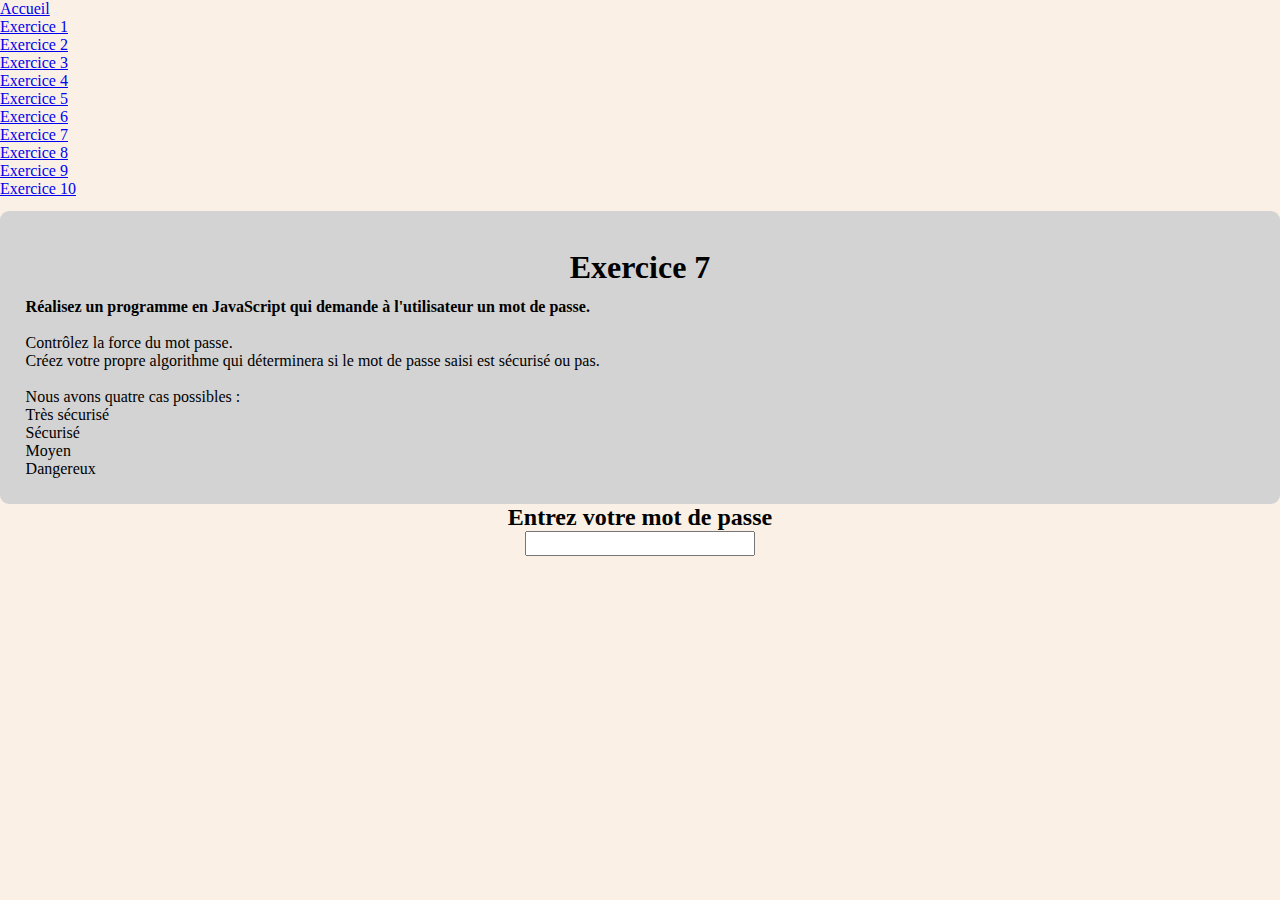
<file: Exo7.html>
<!DOCTYPE html>
<html lang="en">

<head>
    <meta charset="UTF-8">
    <meta name="viewport" content="width=device-width, initial-scale=1.0">
    <link href="https://cdn.jsdelivr.net/npm/bootstrap@5.1.3/dist/css/bootstrap.min.css" rel="stylesheet"
        integrity="sha384-1BmE4kWBq78iYhFldvKuhfTAU6auU8tT94WrHftjDbrCEXSU1oBoqyl2QvZ6jIW3" crossorigin="anonymous">
    <link rel="stylesheet" href="./css/style.css">
    <link rel="stylesheet" href="./css/exo7style.css">
    <link rel="shortcut icon" href="./images/lézard.png" type="image/x-icon">
    <title>Exercice 7</title>
</head>

<body>
    <header>
        <!--Barre de nav-->
        <nav class="navbar navbar-expand-lg navbar-light bg-success">
            <div class="container-fluid">
                <a class="navbar-brand" href="index.html">Accueil</a>
                <button class="navbar-toggler" type="button" data-bs-toggle="collapse" data-bs-target="#navbarNav"
                    aria-controls="navbarNav" aria-expanded="false" aria-label="Toggle navigation">
                    <span class="navbar-toggler-icon"></span>
                </button>
                <div class="collapse navbar-collapse" id="navbarNav">
                    <ul class="navbar-nav">

                        <li class="nav-item">
                            <a class="nav-link" href="Exo1.html">Exercice 1</a>
                        </li>
                        <li class="nav-item">
                            <a class="nav-link" href="Exo2.html">Exercice 2</a>
                        </li>
                        <li class="nav-item">
                            <a class="nav-link" href="Exo3.html">Exercice 3</a>
                        </li>
                        <li class="nav-item">
                            <a class="nav-link" href="Exo4.html">Exercice 4</a>
                        </li>
                        <li class="nav-item">
                            <a class="nav-link" href="Exo5.html">Exercice 5</a>
                        </li>
                        <li class="nav-item">
                            <a class="nav-link" href="Exo6.html">Exercice 6</a>
                        </li>
                        <li class="nav-item">
                            <a class="nav-link" href="Exo7.html">Exercice 7</a>
                        </li>
                        <li class="nav-item">
                            <a class="nav-link" href="Exo8.html">Exercice 8</a>
                        </li>
                        <li class="nav-item">
                            <a class="nav-link" href="Exo9.html">Exercice 9</a>
                        </li>
                        <li class="nav-item">
                            <a class="nav-link" href="Exo10.html">Exercice 10</a>
                        </li>

                    </ul>
                </div>
            </div>
        </nav>
    </header>
    <!--énoncer-->
    <div class="container">
        <h1>Exercice 7</h1>
        <p>
            <strong>Réalisez un programme en JavaScript qui demande à l'utilisateur un mot de passe.</strong><br>
            <br>
            Contrôlez la force du mot passe.<br>

            Créez votre propre algorithme qui déterminera si le mot de passe saisi est sécurisé ou pas.<br>
            <br>
            Nous avons quatre cas possibles :<br>
            Très sécurisé<br>
            Sécurisé<br>
            Moyen<br>
            Dangereux<br>
        </p>
    </div>

    <!--Début de l'exo-->

    <h2>Entrez votre mot de passe</h2>

    <div class="te">
        <input id="texte" type="text">
    </div>

    <!--Message de réponse-->
    <div id="message"></div>

    <script>
        "use strict"; // Oblige la déclaration des variables
        // Zone de déclaration des PROCEDURES ET FONCTIONS
        function VerifierPSW(event) {
            let regexMaj = new RegExp("[A-Z]");
            let regexMin = new RegExp("[a-z]");
            let regexChiffre = new RegExp("[0-9]");
            let regexSpecial = new RegExp("\\w");
            let message = document.getElementById("message");
            let compteur;
            let saisi = document.getElementById("texte").value;
            compteur = 0;

            if (regexMaj.test(saisi)) {
                compteur = compteur + 1;
            }
            if (regexMin.test(saisi)) {
                compteur = compteur + 1;
            }
            if (regexChiffre.test(saisi)) {
                compteur = compteur + 1;
            }
            if (regexSpecial.test(saisi)) {
                compteur = compteur + 1;
            }
            if (saisi.length < 8) {
                compteur = compteur - 1;
            }
            //case correspond au point du compteur ??
            //info sur switch = https://www.w3schools.com/js/js_switch.asp
            switch (compteur) {
                case 4:
                    message.innerHTML = '<div class="alert alert-success"><strong>Trés sécurisé !</strong></div>';

                    break;
                case 3:
                    message.innerHTML = '<div class="alert alert-success"><strong>Sécurisé !</strong></div>';
                    break;
                case 2:
                    message.innerHTML = '<div class="alert alert-warning"><strong>Moyen !</strong></div>';
                    break;
                case 1:
                    message.innerHTML = '<div class="alert alert-danger"><strong>Dangereux !</strong></div>';;
                    break;
                case 0:
                    message.innerHTML = '<div class="alert alert-danger"><strong>Dangereux !</strong></div>';
                    break;
                default:
                    message.innerHTML = '';
                    break;
            }
        }

        // Zone de déclaration des variables GLOBALES 
        // (celles du programme PRINCIPAL)

        // Se déclenche lorsque TOUTE LA PAGE est chargée (Style, images etc..)
        window.addEventListener('load', (event) => {
            // Le code de PROGRAMME PRINCIPAL
            let mot_de_passe = document.getElementById("texte");
            mot_de_passe.addEventListener("keyup", VerifierPSW, false);

        });

    </script>


    <script src="https://cdn.jsdelivr.net/npm/bootstrap@5.1.3/dist/js/bootstrap.bundle.min.js"
        integrity="sha384-ka7Sk0Gln4gmtz2MlQnikT1wXgYsOg+OMhuP+IlRH9sENBO0LRn5q+8nbTov4+1p"
        crossorigin="anonymous"></script>
</body>

</html>
</file>
<file: css/accueil.css>
/*Feuille de style pour la page index.html*/
* {
    margin: 0;
    padding: 0;
}

body {
    background-color: #FAF0E6;
}

h1 {
    text-align: center;
    margin-top: 5%;
    margin-bottom: 5%;
}



.galerie {
    margin-left: 20%;
    margin-right: 10%;
    transition: transform 1s filter 1s;
    width: 60%;
}

.galerie:hover img:not(:hover) {
    filter: grayscale(2);
    transform: scale(0.9);
}

.galerie img {
    border: 2px solid white;
    width: 150px;
    height: 150px;
    flex-grow: 1;
    transition: transform 1s, filter 1s;
    margin-left: 2%;
    margin-bottom: 2%;
}

.galerie img:hover {
    -webkit-transform: scale(1.25);
    /* Safari and Chrome */
    -moz-transform: scale(1.25);
    /* Firefox */
    -ms-transform: scale(1.25);
    /* IE 9 */
    -o-transform: scale(1.25);
    /* Opera */
    transform: scale(1.25);

    border-radius: 15%;
}
</file>
<file: css/style.css>
/*Feuille de style pour la partie énnoncer des exo*/
* {
    margin: 0;
    padding: 0;

}

body {
    background-color: #FAF0E6;
}

h1 {
    text-align: center;
    margin-top: 1%;
    margin-bottom: 1%;
}

.container {
    background-color: lightgray;
    margin-top: 1%;
    padding: 2%;
    border-radius: 9px;
}
</file>
<file: css/exo1style.css>
/*Feuille de style pour exo1*/
#exo {
    background-color: #FF6347;
}


h2 {
    text-align: center;
}

form {
    text-align: center;
    font-size: larger;
}

.col1 {
    font-size: 1.5em;

}

select {
    text-align: center;

}

.col3 {
    font-size: 1.5em;

}

.col4 {
    text-align: center;
}

#message {
    text-align: center;
    padding-top: 2%;

}
</file>
<file: css/exo2style.css>
/*Feuille de style pour exo2*/
#exo {
    background-color: #FF6347;
}


h2 {
    text-align: center;
    margin-top: 2%;
}

#photo {
    text-align: center;
    font-size: 1.5em;
}

#nombreCopie {
    text-align: center;
    font-size: 1em;

}

#message {
    text-align: center;
    margin-top: 2%;
    border: 2px black solid;
    width: 50%;
    margin-left: 25%;
}
</file>
<file: css/exo3style.css>
/*Feuille de style pour exo3*/

#form {
    margin-top: 2%;
}



h2 {
    text-align: center;

}

.temps {
    text-align: center;
    font-size: 1.5em;
}

.zero {
    text-align: center;
    font-size: 2em;

}

#message {
    text-align: center;
    margin-top: 2%;
    margin-bottom: 5%;
    font-size: 2em;
}
</file>
<file: css/exo4style.css>
/*Feuille de style pour exo4*/

#form {
    margin-top: 2%;
}



h2 {
    text-align: center;

}

.texte {
    text-align: center;
    font-size: 1.1em;
}

.zero {
    text-align: center;
    font-size: 2em;

}

#message {
    text-align: center;
    margin-top: 2%;
    margin-bottom: 5%;
    font-size: 2em;
}

#billets {
    margin-left: 5%;
    margin-bottom: 10%;
}

#billetDix,
#billetCinq,
#billetUn {
    text-align: center;
    font-size: 2.5em;
}
</file>
<file: css/exo5style.css>
/*Feuille de style pour exo5*/

#form {
    margin-top: 2%;
}



h2 {
    text-align: center;

}

.te {

    text-align: center;
}


#texte {
    text-align: center;
    font-size: 1.1em;

}


#message {
    text-align: center;
    margin-top: 2%;
    margin-bottom: 5%;
    font-size: 2em;
}
</file>
<file: css/exo7style.css>
/*Feuille de style pour exo7*/

#form {
    margin-top: 2%;
}



h2 {
    text-align: center;

}

.te {

    text-align: center;
}


#texte {
    text-align: center;
    font-size: 1.1em;

}


#message {
    text-align: center;
    margin-top: 2%;
    margin-bottom: 5%;
    font-size: 2em;
}
</file>
